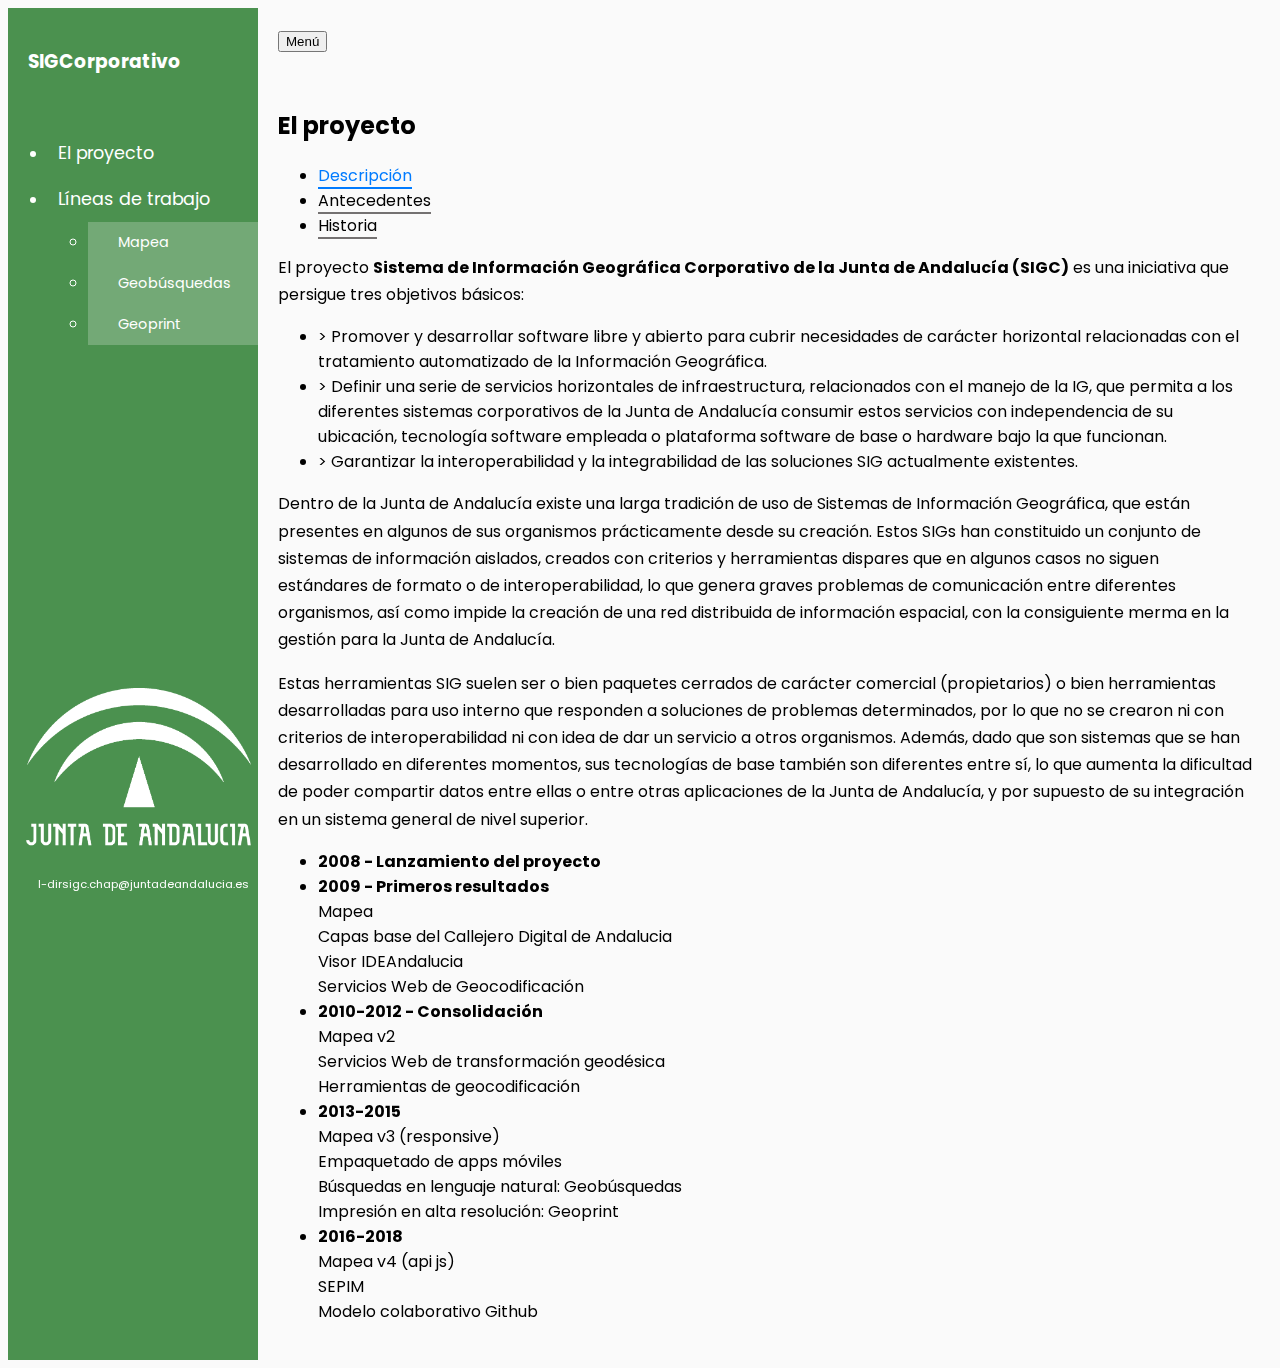
<file: docs/index.html>
<!doctype html>
<html lang="en">

<head>
    <!-- Required meta tags -->
    <meta charset="utf-8">
    <meta name="viewport" content="width=device-width, initial-scale=1, shrink-to-fit=no">

    <!-- Bootstrap CSS -->
    <link rel="stylesheet" href="https://stackpath.bootstrapcdn.com/bootstrap/4.1.3/css/bootstrap.min.css" integrity="sha384-MCw98/SFnGE8fJT3GXwEOngsV7Zt27NXFoaoApmYm81iuXoPkFOJwJ8ERdknLPMO"
        crossorigin="anonymous">
    <link rel="stylesheet" href="https://use.fontawesome.com/releases/v5.3.1/css/all.css" integrity="sha384-mzrmE5qonljUremFsqc01SB46JvROS7bZs3IO2EmfFsd15uHvIt+Y8vEf7N7fWAU"
        crossorigin="anonymous">
    <link rel="stylesheet" href="https://mapea4-sigc.juntadeandalucia.es/assets/css/mapea.ol.min.css">
    <link rel="stylesheet" href="https://mapea4-sigc.juntadeandalucia.es/plugins/geosearch/geosearch.min.css">
    <link rel="stylesheet" href="https://mapea4-sigc.juntadeandalucia.es/plugins/printer/printer.min.css">
    <link rel="stylesheet" href="index.css">

    <title>SIGCorporativo</title>
</head>

<body>
    <div class="wrapper">
        <!-- Sidebar  -->
        <nav id="sidebar">
            <div class="sidebar-header">
                <h3>SIGCorporativo</h3>
            </div>

            <ul class="list-unstyled components">
                <li class="active">
                    <a href="proyecto.html">El proyecto</a>
                </li>
                <li>
                    <a href="#pageSubmenu" id="lineas" data-toggle="collapse" aria-expanded="false" class="dropdown-toggle">Líneas
                        de trabajo</a>
                    <ul class="collapse list-unstyled show" id="pageSubmenu">
                        <li>
                            <a href="mapea.html">Mapea</a>
                        </li>
                        <li>
                            <a href="geobusquedas.html">Geobúsquedas</a>
                        </li>
                        <!--<li>
                            <a href="geodesia.html">Geodesia</a>
                        </li>-->
                        <li>
                            <a href="geoprint.html">Geoprint</a>
                        </li>
                    </ul>
                </li>
            </ul>
            <footer class="sidebar-footer">
                <p><img alt="Junta de Andalucía" src="img/junta_cehap.gif"></p>
                <a id="mail" href="mailto:l-dirsigc.chap@juntadeandalucia.es@example.com?Subject=Consulta" target="_blank">l-dirsigc.chap@juntadeandalucia.es</a>
            </footer>

        </nav><!-- FIN NAV SIDEBAR -->

        <!-- DIV Page Content  -->
        <div id="content">

            <div id="btnMenu">
                <button type="button" id="sidebarCollapse" class="btn btn-info">
                    <i class="fas fa-align-justify"></i>
                    <span>Menú</span>
                </button>
            </div>
            <div id="btnGithub">
                <a href="https://github.com/sigcorporativo-ja" target="_blank" rel="noopener" aria-label="GitHub">
                    <i class="fab fa-github" aria-hidden="true"></i>
                </a>
            </div>

            <div id="contentppal" class="tab-content" role="tabpanel">
                <!--CARGA DE HTML EXTERNO-->
            </div>

        </div><!-- FIN DIV PAGE-CONTENT -->
    </div><!-- FIN DIV WRAPPER -->


    <!-- JS -->
    <script src="https://code.jquery.com/jquery-3.3.1.min.js" integrity="sha256-FgpCb/KJQlLNfOu91ta32o/NMZxltwRo8QtmkMRdAu8="
        crossorigin="anonymous"></script>
    <!--<script src="https://cdnjs.cloudflare.com/ajax/libs/popper.js/1.14.3/umd/popper.min.js" integrity="sha384-ZMP7rVo3mIykV+2+9J3UJ46jBk0WLaUAdn689aCwoqbBJiSnjAK/l8WvCWPIPm49"
        crossorigin="anonymous"></script>-->
    <script src="https://stackpath.bootstrapcdn.com/bootstrap/4.1.3/js/bootstrap.min.js" integrity="sha384-ChfqqxuZUCnJSK3+MXmPNIyE6ZbWh2IMqE241rYiqJxyMiZ6OW/JmZQ5stwEULTy"
        crossorigin="anonymous"></script>
    <script src="https://mapea4-sigc.juntadeandalucia.es/js/mapea.ol.min.js"></script>
    <script src="https://mapea4-sigc.juntadeandalucia.es/js/configuration.js"></script>
    <script src="https://mapea4-sigc.juntadeandalucia.es/plugins/geosearch/geosearch.ol.min.js"></script>
    <script src="https://mapea4-sigc.juntadeandalucia.es/plugins/printer/printer.ol.min.js"></script>
    <script src="index.js"></script>

</body>

</html>
</file>
<file: docs/index.css>
@import "https://fonts.googleapis.com/css?family=Poppins:300,400,500,600,700";

body {
  font-family: 'Poppins', sans-serif;
  background: #fafafa;
}

p {
  font-family: 'Poppins', sans-serif;
  /*font-size: 1.1em;*/
  font-weight: 400;
  line-height: 1.7em;
  /*color: #999;*/
}

pre {
  margin-left: 5%;
}

a,
a:hover,
a:focus {
  color: inherit;
  text-decoration: none;
  transition: all 0.3s;
}

.wrapper {
  display: flex;
  align-items: stretch;
}

#mail {
  font-size: 0.7em;
  padding-left: 10px;
}


#btnGithub {
  float: right;
}

#btnMenu {
  float: left;
}

#btnGithub a {
  font-size: 36px;
  color: #138496;
  vertical-align: top;
}

#contentppal {
  margin-top: 5em;
}

/* ---------------------------------------------------
    NAVBAR STYLE
----------------------------------------------------- */
.nav-pills .nav-link {
  border-radius: inherit;
  border-bottom: 2px solid #747171;
}

.nav-pills .nav-link.active,
.nav-pills .show>.nav-link {
  color: #007bff;
  border-bottom: 2px solid #007bff;
  background-color: inherit;
}

.nav-pills .nav-link:hover,
.nav-pills .show>.nav-link {
  color: #053970;
  border-bottom: 2px solid #053970;
  background-color: inherit;
}

/* ---------------------------------------------------
    SIDEBAR STYLE
----------------------------------------------------- */

#sidebar {
  min-width: 250px;
  max-width: 250px;
  background: rgb(75, 145, 79);
  color: #fff;
  transition: all 0.3s;
}

#sidebar.active {
  margin-left: -250px;
}

#sidebar .sidebar-header {
  padding: 20px;
}

#sidebar .sidebar-footer {
  width: 250px;
  padding: 5px;
  bottom: 0;
  position: fixed;
  text-align: center;
}

#sidebar .sidebar-footer img {
  width: 90%;
}

#sidebar ul p {
  color: #fff;
  padding: 10px;
}

#sidebar ul li a {
  padding: 10px;
  font-size: 1.1em;
  display: block;
}

#sidebar ul li a:hover {
  color: rgb(75, 145, 79);
  background: #fff;
}

#sidebar ul ul a {
  font-size: 0.9em;
  padding-left: 30px;
  background: rgba(146, 187, 150, 0.562);
}

/* ---------------------------------------------------
    CONTENT STYLE
----------------------------------------------------- */

#content {
  padding: 20px;
  min-height: 100vh;
  transition: all 0.3s;
  position: relative;
  width: 100%;
}

.tab-content {
  margin-top: 1em;
}

#contentppal .tab-content a{
  color: blue;
}
#contentppal .tab-content a:hover{
  color: blue;
  
}

/* ---------------------------------------------------
    MEDIAQUERIES
----------------------------------------------------- */

@media (max-width: 768px) {
  #sidebar {
    margin-left: -250px;
  }

  #sidebar.active {
    margin-left: 0;
  }

  #sidebarCollapse span {
    display: none;
  }
}

/* ---------------------------------------------------
    MAP
----------------------------------------------------- */

.m-mapea-container *, ::after, ::before {
  box-sizing: unset
}

/* ---------------------------------------------------
  CAROUSEL
  --------------------------------------------------- */
 /* .carousel-control-prev-icon,
.carousel-control-next-icon {
  height: 100px;
  width: 100px;
  outline: black;
  background-size: 100%, 100%;
  border-radius: 50%;
  border: 1px solid black;
  background-image: none;
}

.carousel-control-next-icon:after
{
  content: '>';
  font-size: 55px;
  color: red;
}

.carousel-control-prev-icon:after {
  content: '<';
  font-size: 55px;
  color: red;
}*/

.carousel-indicators li {
  border-radius: 18px;
  width: 18px;
  height: 18px;
  
}


.carousel-control-prev-icon,
.carousel-control-next-icon {
  position: absolute;
  top: inherit;
  left: inherit;
  right: inherit;
  border-radius: 50%;
  background-color: #3b3737;
}

.center {
  display: block;
  margin-left: auto;
  margin-right: auto;
  width: 50%;
}

/* ---------------------------------------------
CODE
----------------------------------------------- */
.bg-light {
  background-color: whitesmoke !important
}
</file>
